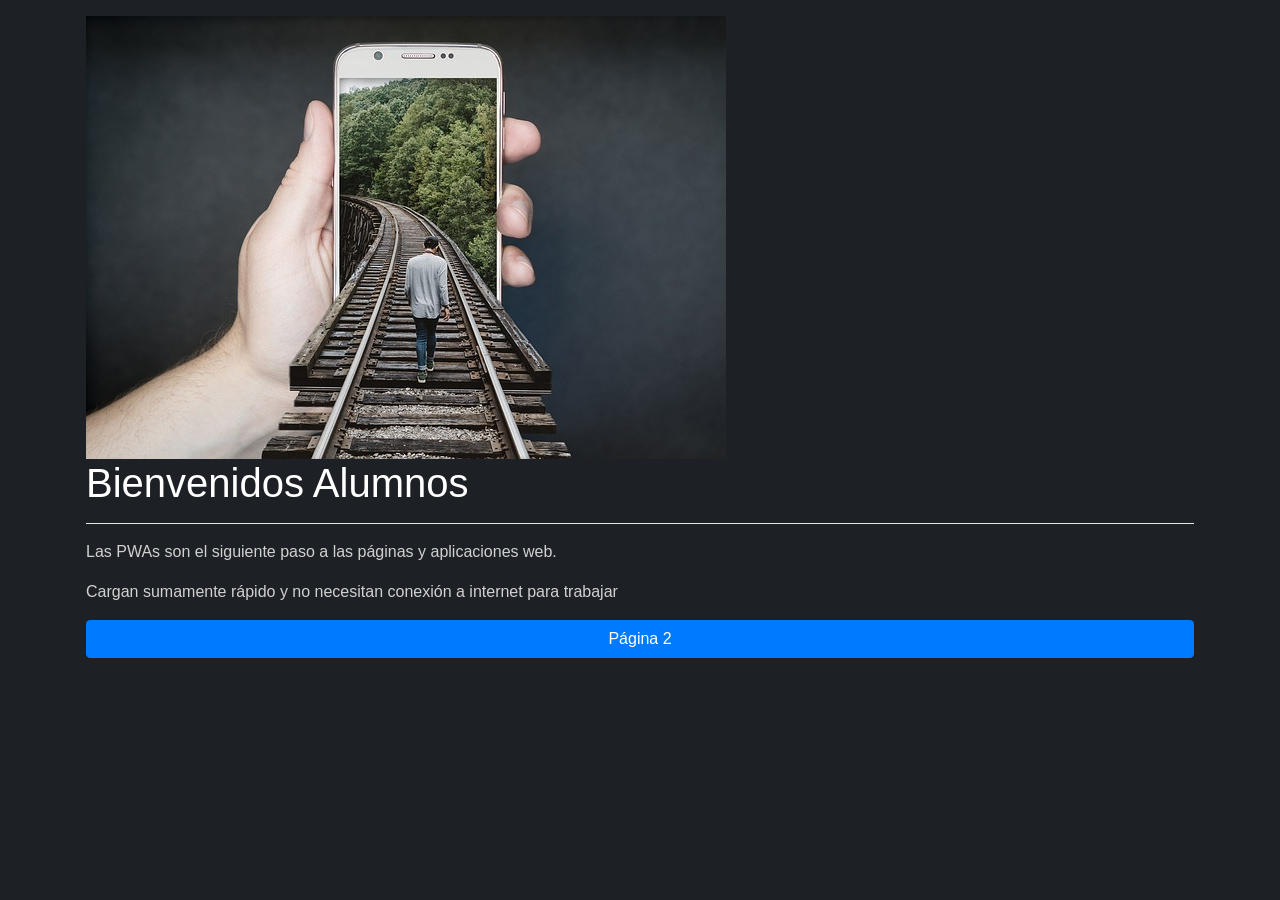
<file: index.html>
<!DOCTYPE html>
<html lang="en">
  <head>

     
    <meta charset="UTF-8" />
    <meta name="viewport" content="width=device-width, initial-scale=1.0" />
    <meta http-equiv="X-UA-Compatible" content="ie=edge" />
    <title>Mi PWA</title>

    <link
      rel="stylesheet"
      href="https://stackpath.bootstrapcdn.com/bootstrap/4.1.3/css/bootstrap.min.css"
      integrity="sha384-MCw98/SFnGE8fJT3GXwEOngsV7Zt27NXFoaoApmYm81iuXoPkFOJwJ8ERdknLPMO"
      crossorigin="anonymous"
    />
    <link rel="stylesheet" href="./css/style.css" />
   <link href="./manifest.json" rel="manifest">
    <meta name="theme-color" content="#BF00FF">
    <meta name="apple-mobile-web-app-capable" content="yes">
<meta name="apple-mobile-web-app-status-bar-style" content="black-translucent">
<meta name="apple-mobile-web-app-title" content="MiPWA">
<link rel="apple-touch-icon" href="./iconos/152x152.png">
<link rel="apple-touch-icon" sizes="152x152" href="./iconos/152x152.png">
<link rel="apple-touch-icon" sizes="180x180" href="./images/icons/icon-192x192.png">
<link rel="apple-touch-startup-image" href="./images/icons-ios/apple-launch-1125x2436.png">
  </head>
  <body class="container p-3">
    <img src="./img/main.jpg" alt="Vías del tren" class="img-fluid" />

<h1>Bienvenidos Alumnos</h1>
<hr />
<p>Las PWAs son el siguiente paso a las páginas y aplicaciones web.</p>
<p>
Cargan sumamente rápido y no necesitan conexión a internet para trabajar
</p>
<a href="./pages/pagina2.html" class="btn btn-primary btn-block"> Página 2 </a>
<script src="./js/app.js"></script>
</body>
</html>
</file>
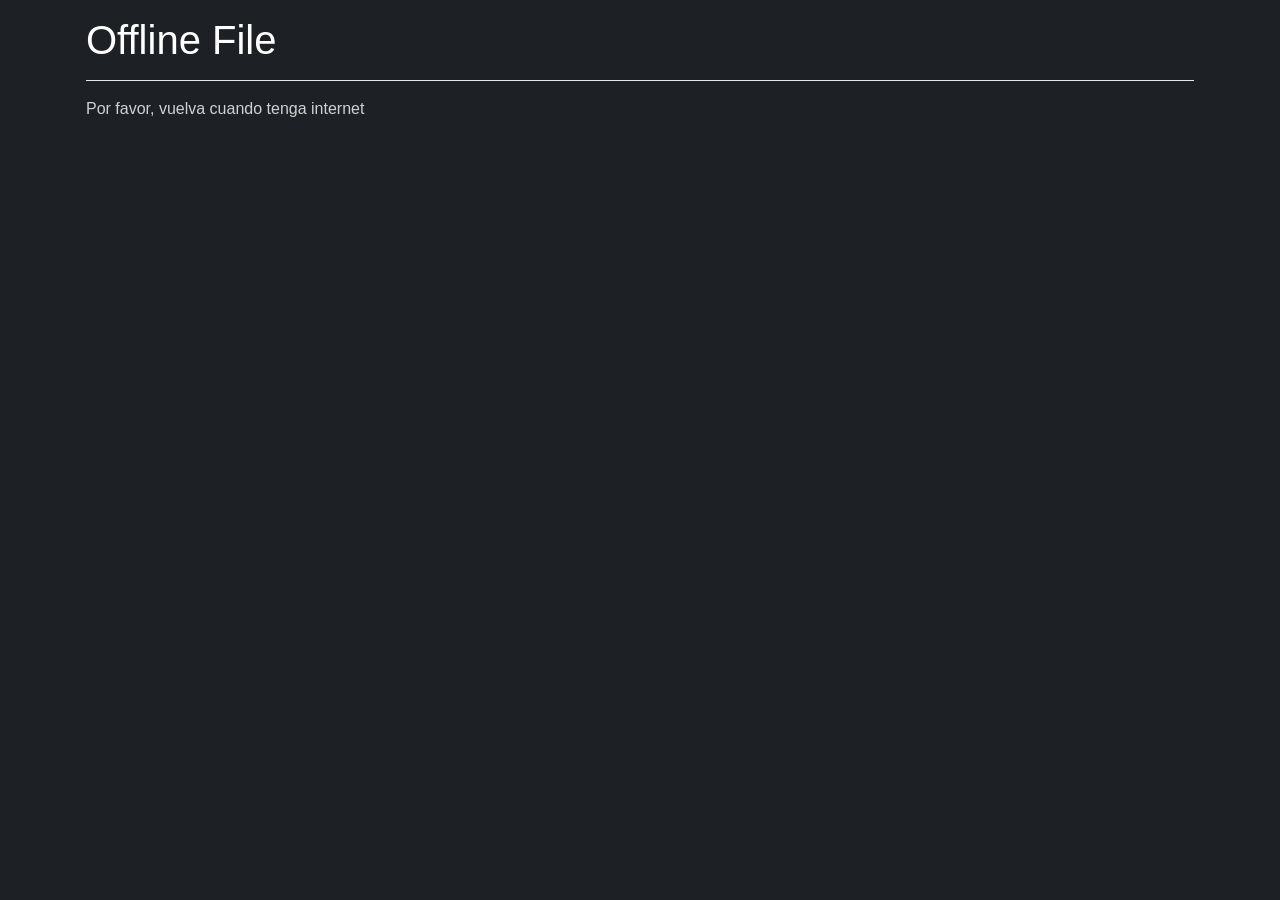
<file: pages/offline.html>
<!DOCTYPE html>
<html lang="en">
<head>
     
    <meta charset="UTF-8">
    <meta name="viewport" content="width=device-width, initial-scale=1.0">
    <meta http-equiv="X-UA-Compatible" content="ie=edge">
    <title>Mi PWA</title>

    <link rel="stylesheet" href="https://stackpath.bootstrapcdn.com/bootstrap/4.1.3/css/bootstrap.min.css">
    <link rel="stylesheet" href="../css/style.css">
    <link href="./manifest.json" rel="manifest">
    <meta name="theme-color" content="#BF00FF">
</head>
<body class="container p-3">

    <!-- <img src="img/main.jpg" alt="Vías del tren" class="img-fluid"> -->
    
    <h1>Offline File</h1>
    <hr>
    <p>
        Por favor, vuelva cuando tenga internet
    </p>


    <!-- <script src="js/app.js"></script> -->

</body>
</html>
</file>
<file: css/style.css>
html, body {
    height: 100%;
    background-color: #1D2125;
}

h1,h2,h3,h4,h5 {
    color: white;
}

hr {
    background-color: white;
}

p{
    color: #D1D1D1;
}
</file>
